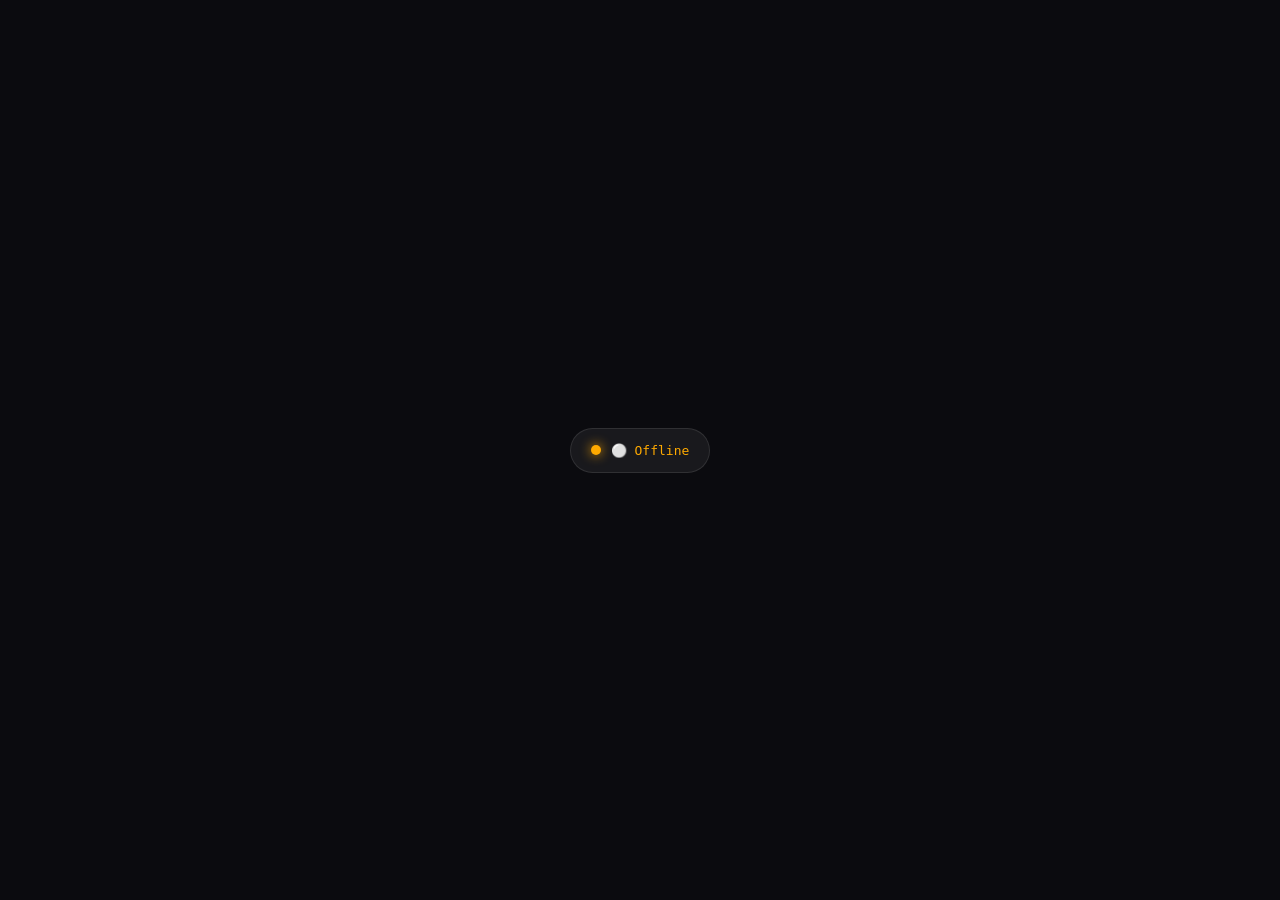
<file: status.html>
<!DOCTYPE html>
<html lang="en">
<head>
<meta charset="UTF-8">
<title>Live Status Engine</title>
<style>
body { margin: 0; height: 100vh; display: flex; justify-content: center; align-items: center; background: #0b0b0f; font-family: monospace; color: white; }
#status { padding: 14px 20px; border-radius: 999px; display: flex; align-items: center; gap: 10px; background: rgba(255,255,255,0.06); border: 1px solid rgba(255,255,255,0.1); transition: 0.3s ease; }
.dot { width: 10px; height: 10px; border-radius: 50%; background: gray; box-shadow: 0 0 10px gray; }
.active { color: #00ff88; }
.active .dot { background: #00ff88; box-shadow: 0 0 12px #00ff88; }
.idle { color: #ffaa00; }
.idle .dot { background: #ffaa00; box-shadow: 0 0 12px #ffaa00; }
.sleep { color: #8a8aff; }
.sleep .dot { background: #8a8aff; box-shadow: 0 0 12px #8a8aff; }
</style>
</head>
<body>
<div id="status" class="idle"><span class="dot"></span> Loading...</div>
<script>
// 🔧 Replace with your Gist raw URL containing status schedule
// Format: HH:MM-HH:MM | emoji | label
const GIST_URL = "https://gist.githubusercontent.com/YOUR_USER/YOUR_GIST_ID/raw/status.txt";
const el = document.getElementById("status");
function setStatus(text, type) { el.className = type; el.innerHTML = `<span class="dot"></span> ${text}`; }
function toMinutes(t) { const [h, m] = t.trim().split(":").map(Number); return h * 60 + m; }
function nowMinutes() { const d = new Date(); return d.getHours() * 60 + d.getMinutes(); }
async function loadStatus() {
  try {
    const res = await fetch(GIST_URL + "?t=" + Date.now());
    const text = await res.text();
    const lines = text.trim().split("\n");
    const now = nowMinutes();
    let current = null;
    for (const line of lines) {
      const parts = line.split("|");
      if (parts.length < 3) continue;
      const [start, end] = parts[0].trim().split("-");
      const s = toMinutes(start), e = toMinutes(end);
      if (now >= s && now < e) { current = `${parts[1].trim()} ${parts[2].trim()}`; break; }
    }
    setStatus(current || "🟡 Idle", current ? "active" : "idle");
  } catch { setStatus("⚪ Offline", "idle"); }
}
loadStatus();
setInterval(loadStatus, 15000);
</script>
</body>
</html>
</file>
